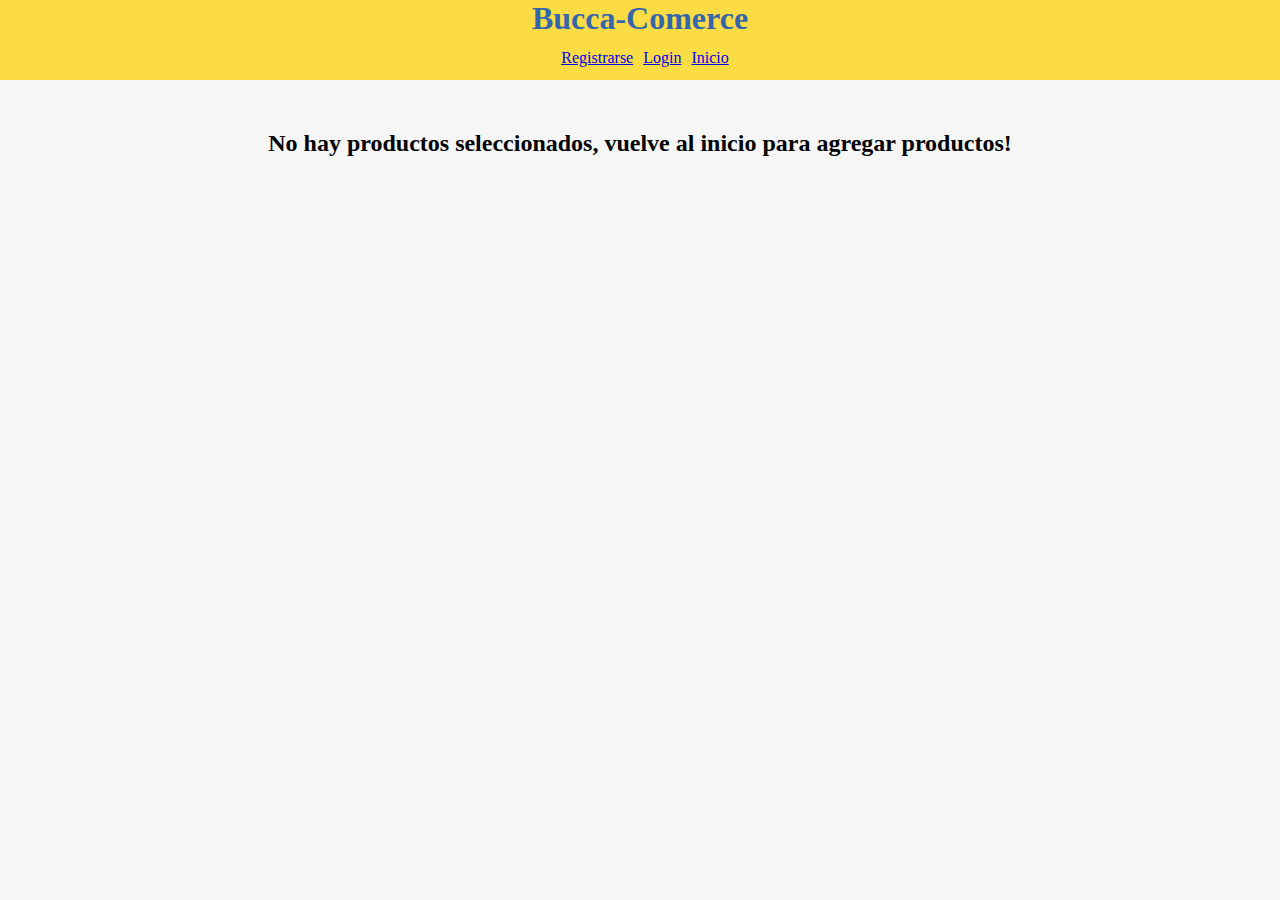
<file: carrito.html>
<!DOCTYPE html>
<html>
<head>
    <meta charset='utf-8'>
    <meta http-equiv='X-UA-Compatible' content='IE=edge'>
    <title>Carrito</title>
    <meta name='viewport' content='width=device-width, initial-scale=1'>
    <link rel='stylesheet' type='text/css' media='screen' href='main.css'>
</head>
<body>
    <div id="menu">
        <head class="encabezado">
            <h1> Bucca-Comerce </h1>
        </head>
        
        <nav>
            <article class="links">
                <a href="index.html" style="float: right;">Inicio</a>
                <a href="login.html" style="float: right;">Login</a>
                <a href="registrarse.html" style="float: right;">Registrarse</a>
            </article>
        </nav>
    </div>
    
    <section class="carritoDeCompra">

        <article id="carritoProductos" name="carritoProductos">

        </article>

        <article id="carritoPrecioProductos" name="carritoPrecioProductos">

        </article>

    </section>

    <section>
        <h2 id="alerta"></h2>
    </section>

    <script src="https://code.jquery.com/jquery-3.6.0.min.js" integrity="sha256-/xUj+3OJU5yExlq6GSYGSHk7tPXikynS7ogEvDej/m4=" crossorigin="anonymous"></script>
    <script src='index.js'></script>
</body>
</html>
</file>
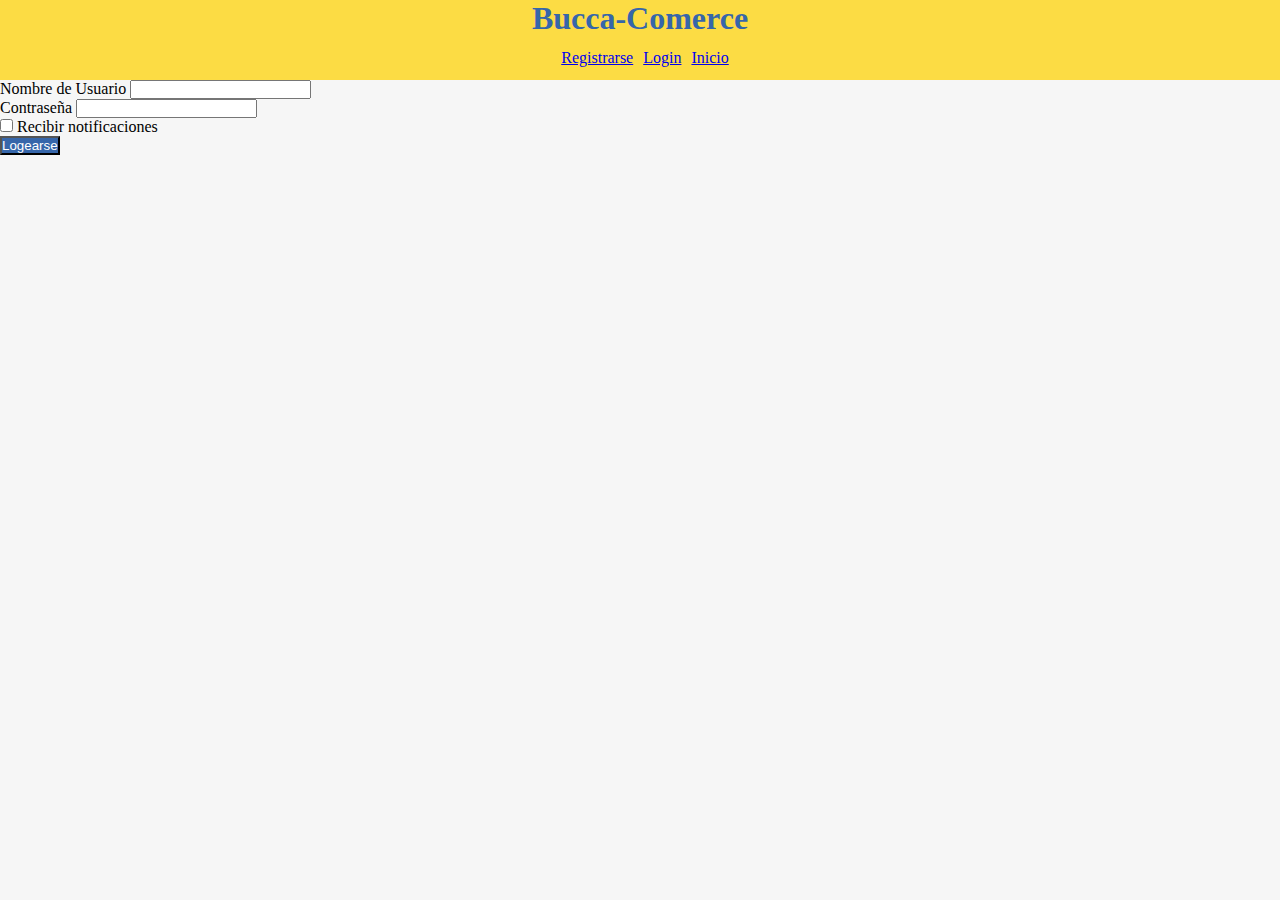
<file: login.html>
<!DOCTYPE html>
<html>
<head>
    <meta charset='utf-8'>
    <meta http-equiv='X-UA-Compatible' content='IE=edge'>
    <title>Login</title>
    <meta name='viewport' content='width=device-width, initial-scale=1'>
    <link rel='stylesheet' type='text/css' media='screen' href='main.css'>
    <link href="https://cdn.jsdelivr.net/npm/bootstrap@5.1.3/dist/css/bootstrap.min.css" rel="stylesheet" integrity="sha384-1BmE4kWBq78iYhFldvKuhfTAU6auU8tT94WrHftjDbrCEXSU1oBoqyl2QvZ6jIW3" crossorigin="anonymous">   
</head>
<body>

    <div id="menu">
        <head class="encabezado">
            <h1> Bucca-Comerce </h1>
        </head>
        
        <nav>
            
            <article class="links">
                <a href="index.html" style="float: right;">Inicio</a>
                <a href="login.html" style="float: right;">Login</a>
                <a href="registrarse.html" style="float: right;">Registrarse</a>
            </article>
            
        </nav>
    </div>

    <form name="login">
        <div class="mb-3">
          <label for="exampleInputEmail1" class="form-label">Nombre de Usuario</label>
          <input type="text" class="form-control" name="usuario">
        </div>
        <div class="mb-3">
          <label for="exampleInputPassword1" class="form-label">Contraseña</label>
          <input type="password" class="form-control" name="contraseña">
        </div>
        <div class="mb-3 form-check">
          <input type="checkbox" class="form-check-input" id="exampleCheck1">
          <label class="form-check-label" for="exampleCheck1">Recibir notificaciones</label>
        </div>
        <button type="submit" class="btn btn-primary" name="logearse">Logearse</button>
      </form>
    <script src='login.js'></script>
</body>
</html>
</file>
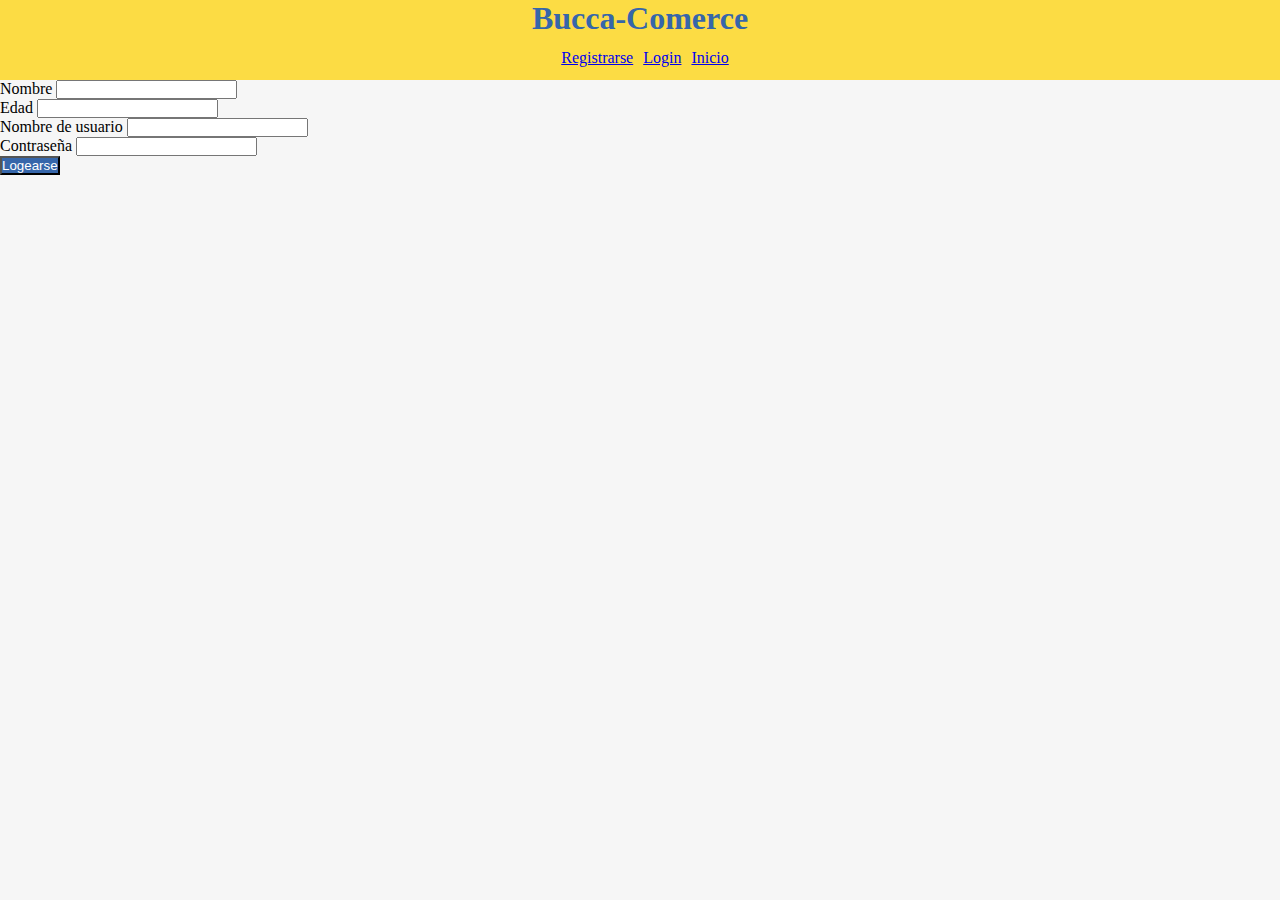
<file: registrarse.html>
<!DOCTYPE html>
<html>
<head>
    <meta charset='utf-8'>
    <meta http-equiv='X-UA-Compatible' content='IE=edge'>
    <title>Registrarse</title>
    <meta name='viewport' content='width=device-width, initial-scale=1'>
    <link rel='stylesheet' type='text/css' media='screen' href='main.css'>
    <link href="https://cdn.jsdelivr.net/npm/bootstrap@5.1.3/dist/css/bootstrap.min.css" rel="stylesheet" integrity="sha384-1BmE4kWBq78iYhFldvKuhfTAU6auU8tT94WrHftjDbrCEXSU1oBoqyl2QvZ6jIW3" crossorigin="anonymous">   
</head>
<body>

    <div id="menu">
        <head class="encabezado">
            <h1> Bucca-Comerce </h1>
        </head>
        
        <nav>
            
            <article class="links">
                <a href="index.html" style="float: right;">Inicio</a>
                <a href="login.html" style="float: right;">Login</a>
                <a href="registrarse.html" style="float: right;">Registrarse</a>
            </article>
            
        </nav>
    </div>
    <!-- <form name="registro">
        <fieldset >
            <legend>Registrarse</legend>
            <label for="nombre">Nombre</label>
            <input type="text" name="nombre">
            <br>
            <label for="edad">Edad</label>
            <input type="number" name="edad">
            <br>
            <label for="usuario">Nombre de usuario:</label>
            <input type="text" name="usuario">
            <br>
            <label for="contraseña">Contraseña</label>
            <input type="password" name="contraseña">
            <br>
            <br>
            <input type="submit" value="Registrarse" name="registrarse">
        </fieldset>
    </form> -->

    <form name="registro">
        <div class="mb-3">
          <label for="exampleInputEmail1" class="form-label">Nombre</label>
          <input type="text" class="form-control" name="nombre">
        </div>
        <div class="mb-3">
          <label for="exampleInputPassword1" class="form-label">Edad</label>
          <input type="number" class="form-control" name="edad">
        </div>
        <div class="mb-3">
            <label for="exampleInputPassword1" class="form-label">Nombre de usuario</label>
            <input type="password" class="form-control" name="usuario">
          </div>
          <div class="mb-3">
            <label for="exampleInputPassword1" class="form-label">Contraseña</label>
            <input type="password" class="form-control" name="contraseña">
          </div>
        <div class="mb-3 form-check">
        </div>
        <button type="submit" class="btn btn-primary" name="registrarse">Logearse</button>
      </form>

    <div name='errores' id="errores"></div>
    
    <script src='registrarse.js'></script>
</body>
</html>
</file>
<file: main.css>
*{
    margin: 0;
    padding: 0;
}
body{
    background-color: #f6f6f6;
}
#menu{
    background-color: #fcdc44;
    display: flex;
    flex-direction: column;
    height: 80px;
}

nav{
    display: flex;
    flex-direction: row;
    justify-content: space-evenly;
}

article a{
    margin-left: 10px;
}

#productos {
    display: flex;
    flex-flow: row wrap;
    justify-content: space-evenly;
    align-items: center;
    align-content: center;
    background-color: #f6f6f6;
}

.producto{
    display: flex;
    flex-direction: column;
    align-items: center;
    border: solid 1px #f6f6f6;
    margin-bottom: 10px;
    margin-top: 10px;
    background-color: white;
}

.transicion{
    transition: all 0.5s
}

.transicion:hover{
    transform: scale(1.1,1.1);
}

h3{
    margin-top: 10px;
    font-size: 14px;
}

span{
    font-size: 20px;
    font-weight: bold;
}

button{
    color: white;
    background-color:#3666aa ;
}

h1{
    text-align: center;
    color: #3666aa;
    margin-bottom: 12px;
}

h3{
    text-transform: capitalize;
}

img{
    width: 200px;
    height: 141px;
}

.carrito{
    width: 30px;
    height: 30px;
}
p{
    font-size: 12px; 
}

/* carrito */

.carritoDeCompra{
    display: flex;
    flex-direction: row;
    justify-content: space-evenly;
}

h2{
    text-align: center;
    margin-top: 50px;
}

.precio{
    font-size: 20px;
}

.precioFinal{
    background-color: #3666aa;
    color: white;
    font-size: 30px;
}

#precioFinal{
    font-size: 30px;
}
</file>
